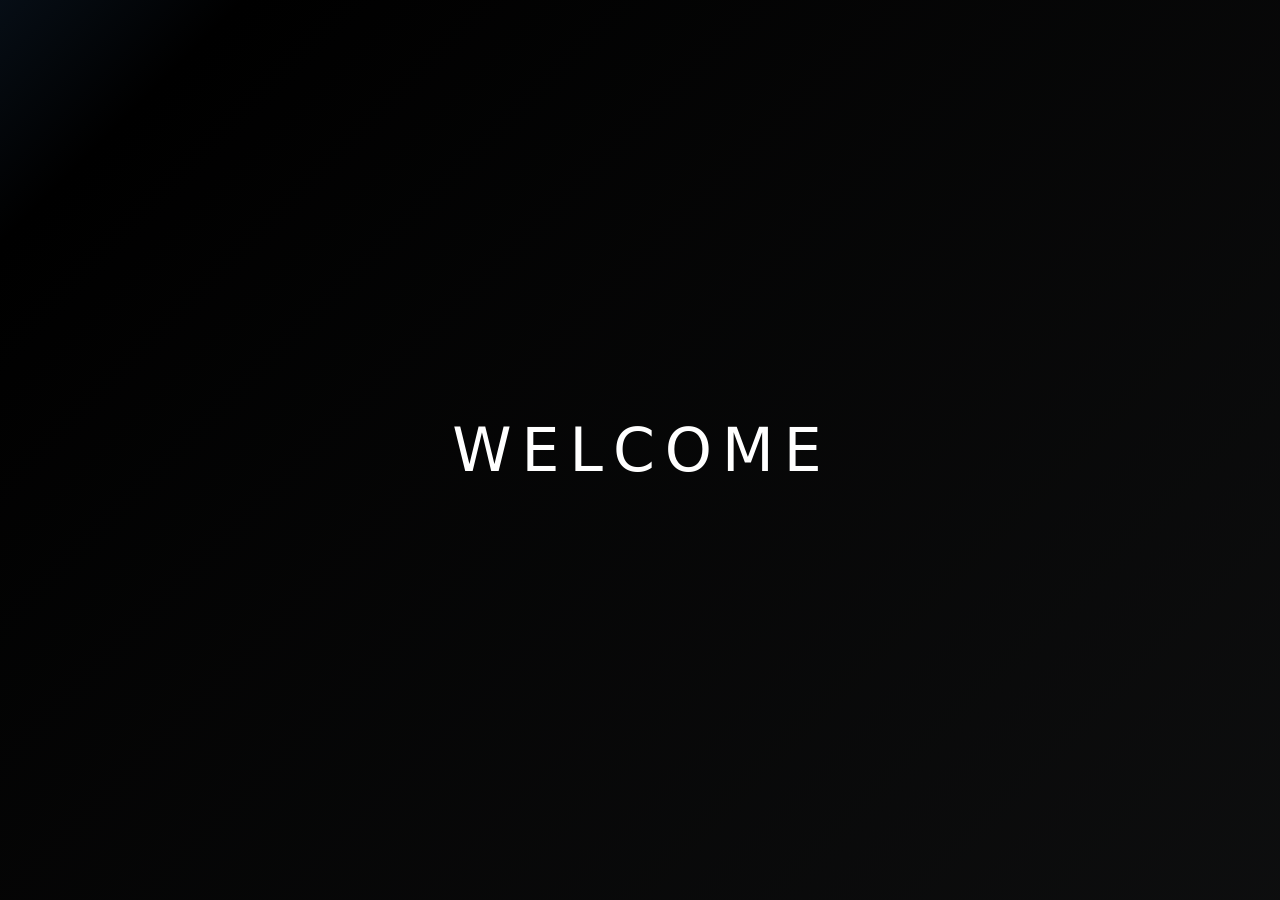
<file: index.html>
<!doctype html>
<html lang="en">
  <head>
    <meta charset="UTF-8" />
    <link rel="icon" type="image/svg+xml" href="/favicon.svg" />
    <link rel="icon" type="image/png" href="/favicon.png?v=2" />
    <link href="https://fonts.googleapis.com/css2?family=Knewave&display=swap" rel="stylesheet">
    <meta name="viewport" content="width=device-width, initial-scale=1.0" />
    <title>Ali Ibrahem - Software Engineer</title>
    <meta name="description" content="Portfolio of Ali Talal Ibrahem, a Software Engineering student at SVU and Programming Advices. Focused on Full-Stack Development, C++, and building scalable software solutions." />
    <meta name="keywords" content="علي طلال ابراهيم, علي ابراهيم, هندسة برمجيات, مطور ويب, مبرمج, تطوير المواقع, لغة C++, تطوير الويب المتكامل, الجامعة الافتراضية السورية, علي طلال, Ali Talal Ibrahem, Ali Ibrahem, Ali Talal, Software Engineering, Full Stack Developer, Web Development, C++ Developer, Programming Advices, SVU, SVU Student, Software Engineer Portfolio, Frontend Developer, Backend Developer, JavaScript Developer" />
    <meta property="og:title" content="Ali Talal Ibrahem | Software Engineering Portfolio" />
    <meta property="og:description" content="Explore my software engineering projects and technical journey. Focused on Full-Stack Development and scalable solutions." />
    <meta property="og:image" content="/og-image.png" />
    <meta property="og:type" content="website" />
    <script type="module" crossorigin src="/assets/index-qEWomZIE.js"></script>
    <link rel="stylesheet" crossorigin href="/assets/index-CH8wEQHy.css">
  </head>
  <body>
    <div id="root"></div>
  </body>
</html>
</file>
<file: assets/index-CH8wEQHy.css>
/*! tailwindcss v4.2.4 | MIT License | https://tailwindcss.com */
@layer properties{@supports (((-webkit-hyphens:none)) and (not (margin-trim:inline))) or ((-moz-orient:inline) and (not (color:rgb(from red r g b)))){*,:before,:after,::backdrop{--tw-translate-x:0;--tw-translate-y:0;--tw-translate-z:0;--tw-rotate-x:initial;--tw-rotate-y:initial;--tw-rotate-z:initial;--tw-skew-x:initial;--tw-skew-y:initial;--tw-space-y-reverse:0;--tw-border-style:solid;--tw-gradient-position:initial;--tw-gradient-from:#0000;--tw-gradient-via:#0000;--tw-gradient-to:#0000;--tw-gradient-stops:initial;--tw-gradient-via-stops:initial;--tw-gradient-from-position:0%;--tw-gradient-via-position:50%;--tw-gradient-to-position:100%;--tw-leading:initial;--tw-font-weight:initial;--tw-tracking:initial;--tw-shadow:0 0 #0000;--tw-shadow-color:initial;--tw-shadow-alpha:100%;--tw-inset-shadow:0 0 #0000;--tw-inset-shadow-color:initial;--tw-inset-shadow-alpha:100%;--tw-ring-color:initial;--tw-ring-shadow:0 0 #0000;--tw-inset-ring-color:initial;--tw-inset-ring-shadow:0 0 #0000;--tw-ring-inset:initial;--tw-ring-offset-width:0px;--tw-ring-offset-color:#fff;--tw-ring-offset-shadow:0 0 #0000;--tw-blur:initial;--tw-brightness:initial;--tw-contrast:initial;--tw-grayscale:initial;--tw-hue-rotate:initial;--tw-invert:initial;--tw-opacity:initial;--tw-saturate:initial;--tw-sepia:initial;--tw-drop-shadow:initial;--tw-drop-shadow-color:initial;--tw-drop-shadow-alpha:100%;--tw-drop-shadow-size:initial;--tw-backdrop-blur:initial;--tw-backdrop-brightness:initial;--tw-backdrop-contrast:initial;--tw-backdrop-grayscale:initial;--tw-backdrop-hue-rotate:initial;--tw-backdrop-invert:initial;--tw-backdrop-opacity:initial;--tw-backdrop-saturate:initial;--tw-backdrop-sepia:initial;--tw-duration:initial;--tw-ease:initial;--tw-scale-x:1;--tw-scale-y:1;--tw-scale-z:1}}}@layer theme{:root,:host{--font-sans:ui-sans-serif, system-ui, sans-serif, "Apple Color Emoji", "Segoe UI Emoji", "Segoe UI Symbol", "Noto Color Emoji";--font-mono:ui-monospace, SFMono-Regular, Menlo, Monaco, Consolas, "Liberation Mono", "Courier New", monospace;--color-green-500:oklch(72.3% .219 149.579);--color-blue-400:oklch(70.7% .165 254.624);--color-blue-500:oklch(62.3% .214 259.815);--color-gray-700:oklch(37.3% .034 259.733);--color-black:#000;--color-white:#fff;--spacing:.25rem;--container-lg:32rem;--container-xl:36rem;--container-4xl:56rem;--container-6xl:72rem;--container-7xl:80rem;--text-xs:.75rem;--text-xs--line-height:calc(1 / .75);--text-sm:.875rem;--text-sm--line-height:calc(1.25 / .875);--text-base:1rem;--text-base--line-height:calc(1.5 / 1);--text-lg:1.125rem;--text-lg--line-height:calc(1.75 / 1.125);--text-xl:1.25rem;--text-xl--line-height:calc(1.75 / 1.25);--text-2xl:1.5rem;--text-2xl--line-height:calc(2 / 1.5);--text-3xl:1.875rem;--text-3xl--line-height:calc(2.25 / 1.875);--text-4xl:2.25rem;--text-4xl--line-height:calc(2.5 / 2.25);--text-5xl:3rem;--text-5xl--line-height:1;--text-6xl:3.75rem;--text-6xl--line-height:1;--text-7xl:4.5rem;--text-7xl--line-height:1;--font-weight-light:300;--font-weight-medium:500;--font-weight-semibold:600;--font-weight-bold:700;--tracking-tight:-.025em;--tracking-wide:.025em;--tracking-wider:.05em;--tracking-widest:.1em;--leading-tight:1.25;--leading-snug:1.375;--leading-relaxed:1.625;--radius-md:.375rem;--radius-lg:.5rem;--radius-xl:.75rem;--radius-2xl:1rem;--ease-in-out:cubic-bezier(.4, 0, .2, 1);--animate-pulse:pulse 2s cubic-bezier(.4, 0, .6, 1) infinite;--blur-sm:8px;--blur-md:12px;--blur-xl:24px;--aspect-video:16 / 9;--default-transition-duration:.15s;--default-transition-timing-function:cubic-bezier(.4, 0, .2, 1);--default-font-family:var(--font-sans);--default-mono-font-family:var(--font-mono);--color-brand:#4fa1ff;--font-transition:"Bowlby One SC", sans-serif}}@layer base{*,:after,:before,::backdrop{box-sizing:border-box;border:0 solid;margin:0;padding:0}::file-selector-button{box-sizing:border-box;border:0 solid;margin:0;padding:0}html,:host{-webkit-text-size-adjust:100%;tab-size:4;line-height:1.5;font-family:var(--default-font-family,ui-sans-serif, system-ui, sans-serif, "Apple Color Emoji", "Segoe UI Emoji", "Segoe UI Symbol", "Noto Color Emoji");font-feature-settings:var(--default-font-feature-settings,normal);font-variation-settings:var(--default-font-variation-settings,normal);-webkit-tap-highlight-color:transparent}hr{height:0;color:inherit;border-top-width:1px}abbr:where([title]){-webkit-text-decoration:underline dotted;text-decoration:underline dotted}h1,h2,h3,h4,h5,h6{font-size:inherit;font-weight:inherit}a{color:inherit;-webkit-text-decoration:inherit;-webkit-text-decoration:inherit;-webkit-text-decoration:inherit;-webkit-text-decoration:inherit;text-decoration:inherit}b,strong{font-weight:bolder}code,kbd,samp,pre{font-family:var(--default-mono-font-family,ui-monospace, SFMono-Regular, Menlo, Monaco, Consolas, "Liberation Mono", "Courier New", monospace);font-feature-settings:var(--default-mono-font-feature-settings,normal);font-variation-settings:var(--default-mono-font-variation-settings,normal);font-size:1em}small{font-size:80%}sub,sup{vertical-align:baseline;font-size:75%;line-height:0;position:relative}sub{bottom:-.25em}sup{top:-.5em}table{text-indent:0;border-color:inherit;border-collapse:collapse}:-moz-focusring{outline:auto}progress{vertical-align:baseline}summary{display:list-item}ol,ul,menu{list-style:none}img,svg,video,canvas,audio,iframe,embed,object{vertical-align:middle;display:block}img,video{max-width:100%;height:auto}button,input,select,optgroup,textarea{font:inherit;font-feature-settings:inherit;font-variation-settings:inherit;letter-spacing:inherit;color:inherit;opacity:1;background-color:#0000;border-radius:0}::file-selector-button{font:inherit;font-feature-settings:inherit;font-variation-settings:inherit;letter-spacing:inherit;color:inherit;opacity:1;background-color:#0000;border-radius:0}:where(select:is([multiple],[size])) optgroup{font-weight:bolder}:where(select:is([multiple],[size])) optgroup option{padding-inline-start:20px}::file-selector-button{margin-inline-end:4px}::placeholder{opacity:1}@supports (not ((-webkit-appearance:-apple-pay-button))) or (contain-intrinsic-size:1px){::placeholder{color:currentColor}@supports (color:color-mix(in lab, red, red)){::placeholder{color:color-mix(in oklab, currentcolor 50%, transparent)}}}textarea{resize:vertical}::-webkit-search-decoration{-webkit-appearance:none}::-webkit-date-and-time-value{min-height:1lh;text-align:inherit}::-webkit-datetime-edit{display:inline-flex}::-webkit-datetime-edit-fields-wrapper{padding:0}::-webkit-datetime-edit{padding-block:0}::-webkit-datetime-edit-year-field{padding-block:0}::-webkit-datetime-edit-month-field{padding-block:0}::-webkit-datetime-edit-day-field{padding-block:0}::-webkit-datetime-edit-hour-field{padding-block:0}::-webkit-datetime-edit-minute-field{padding-block:0}::-webkit-datetime-edit-second-field{padding-block:0}::-webkit-datetime-edit-millisecond-field{padding-block:0}::-webkit-datetime-edit-meridiem-field{padding-block:0}::-webkit-calendar-picker-indicator{line-height:1}:-moz-ui-invalid{box-shadow:none}button,input:where([type=button],[type=reset],[type=submit]){appearance:button}::file-selector-button{appearance:button}::-webkit-inner-spin-button{height:auto}::-webkit-outer-spin-button{height:auto}[hidden]:where(:not([hidden=until-found])){display:none!important}}@layer components;@layer utilities{.pointer-events-none{pointer-events:none}.visible{visibility:visible}.absolute{position:absolute}.fixed{position:fixed}.relative{position:relative}.inset-0{inset:calc(var(--spacing) * 0)}.end{inset-inline-end:var(--spacing)}.top-0{top:calc(var(--spacing) * 0)}.top-3{top:calc(var(--spacing) * 3)}.-right-1{right:calc(var(--spacing) * -1)}.right-3{right:calc(var(--spacing) * 3)}.-bottom-1{bottom:calc(var(--spacing) * -1)}.bottom-0{bottom:calc(var(--spacing) * 0)}.bottom-6{bottom:calc(var(--spacing) * 6)}.left-0{left:calc(var(--spacing) * 0)}.left-1\/2{left:50%}.left-4{left:calc(var(--spacing) * 4)}.z-0{z-index:0}.z-10{z-index:10}.z-20{z-index:20}.z-\[-1\]{z-index:-1}.z-\[100\]{z-index:100}.z-\[110\]{z-index:110}.z-\[1000\]{z-index:1000}.col-start-1{grid-column-start:1}.row-start-1{grid-row-start:1}.container{width:100%}@media (width>=40rem){.container{max-width:40rem}}@media (width>=48rem){.container{max-width:48rem}}@media (width>=64rem){.container{max-width:64rem}}@media (width>=80rem){.container{max-width:80rem}}@media (width>=96rem){.container{max-width:96rem}}.m-0{margin:calc(var(--spacing) * 0)}.mx-auto{margin-inline:auto}.my-2{margin-block:calc(var(--spacing) * 2)}.mt-0\.5{margin-top:calc(var(--spacing) * .5)}.mt-2{margin-top:calc(var(--spacing) * 2)}.mt-4{margin-top:calc(var(--spacing) * 4)}.mt-6{margin-top:calc(var(--spacing) * 6)}.mt-8{margin-top:calc(var(--spacing) * 8)}.mt-12{margin-top:calc(var(--spacing) * 12)}.mt-auto{margin-top:auto}.mb-3{margin-bottom:calc(var(--spacing) * 3)}.mb-4{margin-bottom:calc(var(--spacing) * 4)}.mb-6{margin-bottom:calc(var(--spacing) * 6)}.mb-10{margin-bottom:calc(var(--spacing) * 10)}.mb-12{margin-bottom:calc(var(--spacing) * 12)}.mb-16{margin-bottom:calc(var(--spacing) * 16)}.mb-32{margin-bottom:calc(var(--spacing) * 32)}.ml-2{margin-left:calc(var(--spacing) * 2)}.ml-12{margin-left:calc(var(--spacing) * 12)}.line-clamp-2{-webkit-line-clamp:2;-webkit-box-orient:vertical;display:-webkit-box;overflow:hidden}.line-clamp-3{-webkit-line-clamp:3;-webkit-box-orient:vertical;display:-webkit-box;overflow:hidden}.flex{display:flex}.grid{display:grid}.hidden{display:none}.inline-block{display:inline-block}.inline-flex{display:inline-flex}.aspect-1200\/627{aspect-ratio:1200/627}.aspect-video{aspect-ratio:var(--aspect-video)}.h-1{height:calc(var(--spacing) * 1)}.h-2{height:calc(var(--spacing) * 2)}.h-8{height:calc(var(--spacing) * 8)}.h-12{height:calc(var(--spacing) * 12)}.h-16{height:calc(var(--spacing) * 16)}.h-36{height:calc(var(--spacing) * 36)}.h-72{height:calc(var(--spacing) * 72)}.h-\[18px\]{height:18px}.h-full{height:100%}.h-screen{height:100vh}.min-h-\[3rem\]{min-height:3rem}.min-h-full{min-height:100%}.min-h-screen{min-height:100vh}.w-2{width:calc(var(--spacing) * 2)}.w-8{width:calc(var(--spacing) * 8)}.w-12{width:calc(var(--spacing) * 12)}.w-16{width:calc(var(--spacing) * 16)}.w-20{width:calc(var(--spacing) * 20)}.w-24{width:calc(var(--spacing) * 24)}.w-72{width:calc(var(--spacing) * 72)}.w-\[1px\]{width:1px}.w-\[18px\]{width:18px}.w-\[45\%\]{width:45%}.w-\[95\%\]{width:95%}.w-\[calc\(100\%-3rem\)\]{width:calc(100% - 3rem)}.w-full{width:100%}.max-w-4xl{max-width:var(--container-4xl)}.max-w-6xl{max-width:var(--container-6xl)}.max-w-7xl{max-width:var(--container-7xl)}.max-w-lg{max-width:var(--container-lg)}.max-w-xl{max-width:var(--container-xl)}.flex-1{flex:1}.flex-\[1\.5\]{flex:1.5}.shrink-0{flex-shrink:0}.-translate-x-0{--tw-translate-x:calc(var(--spacing) * 0);translate:var(--tw-translate-x) var(--tw-translate-y)}.-translate-x-1\/2{--tw-translate-x:calc(calc(1 / 2 * 100%) * -1);translate:var(--tw-translate-x) var(--tw-translate-y)}.rotate-45{rotate:45deg}.-skew-x-12{--tw-skew-x:skewX(calc(12deg * -1));transform:var(--tw-rotate-x,) var(--tw-rotate-y,) var(--tw-rotate-z,) var(--tw-skew-x,) var(--tw-skew-y,)}.animate-pulse{animation:var(--animate-pulse)}.cursor-not-allowed{cursor:not-allowed}.cursor-pointer{cursor:pointer}.resize-none{resize:none}.grid-cols-1{grid-template-columns:repeat(1,minmax(0,1fr))}.grid-cols-2{grid-template-columns:repeat(2,minmax(0,1fr))}.grid-cols-3{grid-template-columns:repeat(3,minmax(0,1fr))}.flex-col{flex-direction:column}.flex-wrap{flex-wrap:wrap}.items-center{align-items:center}.items-start{align-items:flex-start}.justify-around{justify-content:space-around}.justify-between{justify-content:space-between}.justify-center{justify-content:center}.justify-start{justify-content:flex-start}.gap-0{gap:calc(var(--spacing) * 0)}.gap-1\.5{gap:calc(var(--spacing) * 1.5)}.gap-2{gap:calc(var(--spacing) * 2)}.gap-3{gap:calc(var(--spacing) * 3)}.gap-4{gap:calc(var(--spacing) * 4)}.gap-6{gap:calc(var(--spacing) * 6)}.gap-8{gap:calc(var(--spacing) * 8)}.gap-10{gap:calc(var(--spacing) * 10)}.gap-12{gap:calc(var(--spacing) * 12)}:where(.space-y-1>:not(:last-child)){--tw-space-y-reverse:0;margin-block-start:calc(calc(var(--spacing) * 1) * var(--tw-space-y-reverse));margin-block-end:calc(calc(var(--spacing) * 1) * calc(1 - var(--tw-space-y-reverse)))}:where(.space-y-2>:not(:last-child)){--tw-space-y-reverse:0;margin-block-start:calc(calc(var(--spacing) * 2) * var(--tw-space-y-reverse));margin-block-end:calc(calc(var(--spacing) * 2) * calc(1 - var(--tw-space-y-reverse)))}:where(.space-y-3>:not(:last-child)){--tw-space-y-reverse:0;margin-block-start:calc(calc(var(--spacing) * 3) * var(--tw-space-y-reverse));margin-block-end:calc(calc(var(--spacing) * 3) * calc(1 - var(--tw-space-y-reverse)))}:where(.space-y-4>:not(:last-child)){--tw-space-y-reverse:0;margin-block-start:calc(calc(var(--spacing) * 4) * var(--tw-space-y-reverse));margin-block-end:calc(calc(var(--spacing) * 4) * calc(1 - var(--tw-space-y-reverse)))}:where(.space-y-6>:not(:last-child)){--tw-space-y-reverse:0;margin-block-start:calc(calc(var(--spacing) * 6) * var(--tw-space-y-reverse));margin-block-end:calc(calc(var(--spacing) * 6) * calc(1 - var(--tw-space-y-reverse)))}:where(.space-y-20>:not(:last-child)){--tw-space-y-reverse:0;margin-block-start:calc(calc(var(--spacing) * 20) * var(--tw-space-y-reverse));margin-block-end:calc(calc(var(--spacing) * 20) * calc(1 - var(--tw-space-y-reverse)))}:where(.space-y-24>:not(:last-child)){--tw-space-y-reverse:0;margin-block-start:calc(calc(var(--spacing) * 24) * var(--tw-space-y-reverse));margin-block-end:calc(calc(var(--spacing) * 24) * calc(1 - var(--tw-space-y-reverse)))}.gap-x-1\.5{column-gap:calc(var(--spacing) * 1.5)}.overflow-hidden{overflow:hidden}.overflow-y-auto{overflow-y:auto}.rounded-2xl{border-radius:var(--radius-2xl)}.rounded-\[40px\]{border-radius:40px}.rounded-full{border-radius:3.40282e38px}.rounded-lg{border-radius:var(--radius-lg)}.rounded-md{border-radius:var(--radius-md)}.rounded-xl{border-radius:var(--radius-xl)}.border{border-style:var(--tw-border-style);border-width:1px}.border-2{border-style:var(--tw-border-style);border-width:2px}.border-t{border-top-style:var(--tw-border-style);border-top-width:1px}.border-b{border-bottom-style:var(--tw-border-style);border-bottom-width:1px}.border-blue-500\/20{border-color:#3080ff33}@supports (color:color-mix(in lab, red, red)){.border-blue-500\/20{border-color:color-mix(in oklab, var(--color-blue-500) 20%, transparent)}}.border-brand{border-color:var(--color-brand)}.border-brand\/20{border-color:#4fa1ff33}@supports (color:color-mix(in lab, red, red)){.border-brand\/20{border-color:color-mix(in oklab, var(--color-brand) 20%, transparent)}}.border-brand\/30{border-color:#4fa1ff4d}@supports (color:color-mix(in lab, red, red)){.border-brand\/30{border-color:color-mix(in oklab, var(--color-brand) 30%, transparent)}}.border-white\/5{border-color:#ffffff0d}@supports (color:color-mix(in lab, red, red)){.border-white\/5{border-color:color-mix(in oklab, var(--color-white) 5%, transparent)}}.border-white\/10{border-color:#ffffff1a}@supports (color:color-mix(in lab, red, red)){.border-white\/10{border-color:color-mix(in oklab, var(--color-white) 10%, transparent)}}.bg-\[\#1d1e1f\]{background-color:#1d1e1f}.bg-\[\#030303\]{background-color:#030303}.bg-\[\#121212\]{background-color:#121212}.bg-\[\#141516\]{background-color:#141516}.bg-\[\#141516\]\/50{background-color:oklab(19.5043% -.000959829 -.00237064/.5)}.bg-black\/20{background-color:#0003}@supports (color:color-mix(in lab, red, red)){.bg-black\/20{background-color:color-mix(in oklab, var(--color-black) 20%, transparent)}}.bg-blue-500\/10{background-color:#3080ff1a}@supports (color:color-mix(in lab, red, red)){.bg-blue-500\/10{background-color:color-mix(in oklab, var(--color-blue-500) 10%, transparent)}}.bg-brand{background-color:var(--color-brand)}.bg-brand\/0{background-color:#0000}@supports (color:color-mix(in lab, red, red)){.bg-brand\/0{background-color:color-mix(in oklab, var(--color-brand) 0%, transparent)}}.bg-brand\/5{background-color:#4fa1ff0d}@supports (color:color-mix(in lab, red, red)){.bg-brand\/5{background-color:color-mix(in oklab, var(--color-brand) 5%, transparent)}}.bg-brand\/10{background-color:#4fa1ff1a}@supports (color:color-mix(in lab, red, red)){.bg-brand\/10{background-color:color-mix(in oklab, var(--color-brand) 10%, transparent)}}.bg-brand\/20{background-color:#4fa1ff33}@supports (color:color-mix(in lab, red, red)){.bg-brand\/20{background-color:color-mix(in oklab, var(--color-brand) 20%, transparent)}}.bg-gray-700{background-color:var(--color-gray-700)}.bg-green-500{background-color:var(--color-green-500)}.bg-transparent{background-color:#0000}.bg-white\/2{background-color:#ffffff05}@supports (color:color-mix(in lab, red, red)){.bg-white\/2{background-color:color-mix(in oklab, var(--color-white) 2%, transparent)}}.bg-white\/5{background-color:#ffffff0d}@supports (color:color-mix(in lab, red, red)){.bg-white\/5{background-color:color-mix(in oklab, var(--color-white) 5%, transparent)}}.bg-white\/10{background-color:#ffffff1a}@supports (color:color-mix(in lab, red, red)){.bg-white\/10{background-color:color-mix(in oklab, var(--color-white) 10%, transparent)}}.bg-white\/\[0\.02\]{background-color:#ffffff05}@supports (color:color-mix(in lab, red, red)){.bg-white\/\[0\.02\]{background-color:color-mix(in oklab, var(--color-white) 2%, transparent)}}.bg-linear-to-t{--tw-gradient-position:to top}@supports (background-image:linear-gradient(in lab, red, red)){.bg-linear-to-t{--tw-gradient-position:to top in oklab}}.bg-linear-to-t{background-image:linear-gradient(var(--tw-gradient-stops))}.bg-gradient-to-b{--tw-gradient-position:to bottom in oklab;background-image:linear-gradient(var(--tw-gradient-stops))}.bg-gradient-to-r{--tw-gradient-position:to right in oklab;background-image:linear-gradient(var(--tw-gradient-stops))}.bg-gradient-to-t{--tw-gradient-position:to top in oklab;background-image:linear-gradient(var(--tw-gradient-stops))}.from-black\/40{--tw-gradient-from:#0006}@supports (color:color-mix(in lab, red, red)){.from-black\/40{--tw-gradient-from:color-mix(in oklab, var(--color-black) 40%, transparent)}}.from-black\/40{--tw-gradient-stops:var(--tw-gradient-via-stops,var(--tw-gradient-position), var(--tw-gradient-from) var(--tw-gradient-from-position), var(--tw-gradient-to) var(--tw-gradient-to-position))}.from-black\/60{--tw-gradient-from:#0009}@supports (color:color-mix(in lab, red, red)){.from-black\/60{--tw-gradient-from:color-mix(in oklab, var(--color-black) 60%, transparent)}}.from-black\/60{--tw-gradient-stops:var(--tw-gradient-via-stops,var(--tw-gradient-position), var(--tw-gradient-from) var(--tw-gradient-from-position), var(--tw-gradient-to) var(--tw-gradient-to-position))}.from-blue-400{--tw-gradient-from:var(--color-blue-400);--tw-gradient-stops:var(--tw-gradient-via-stops,var(--tw-gradient-position), var(--tw-gradient-from) var(--tw-gradient-from-position), var(--tw-gradient-to) var(--tw-gradient-to-position))}.from-brand{--tw-gradient-from:var(--color-brand);--tw-gradient-stops:var(--tw-gradient-via-stops,var(--tw-gradient-position), var(--tw-gradient-from) var(--tw-gradient-from-position), var(--tw-gradient-to) var(--tw-gradient-to-position))}.from-brand\/50{--tw-gradient-from:#4fa1ff80}@supports (color:color-mix(in lab, red, red)){.from-brand\/50{--tw-gradient-from:color-mix(in oklab, var(--color-brand) 50%, transparent)}}.from-brand\/50{--tw-gradient-stops:var(--tw-gradient-via-stops,var(--tw-gradient-position), var(--tw-gradient-from) var(--tw-gradient-from-position), var(--tw-gradient-to) var(--tw-gradient-to-position))}.via-brand{--tw-gradient-via:var(--color-brand);--tw-gradient-via-stops:var(--tw-gradient-position), var(--tw-gradient-from) var(--tw-gradient-from-position), var(--tw-gradient-via) var(--tw-gradient-via-position), var(--tw-gradient-to) var(--tw-gradient-to-position);--tw-gradient-stops:var(--tw-gradient-via-stops)}.via-transparent{--tw-gradient-via:transparent;--tw-gradient-via-stops:var(--tw-gradient-position), var(--tw-gradient-from) var(--tw-gradient-from-position), var(--tw-gradient-via) var(--tw-gradient-via-position), var(--tw-gradient-to) var(--tw-gradient-to-position);--tw-gradient-stops:var(--tw-gradient-via-stops)}.to-brand\/50{--tw-gradient-to:#4fa1ff80}@supports (color:color-mix(in lab, red, red)){.to-brand\/50{--tw-gradient-to:color-mix(in oklab, var(--color-brand) 50%, transparent)}}.to-brand\/50{--tw-gradient-stops:var(--tw-gradient-via-stops,var(--tw-gradient-position), var(--tw-gradient-from) var(--tw-gradient-from-position), var(--tw-gradient-to) var(--tw-gradient-to-position))}.to-transparent{--tw-gradient-to:transparent;--tw-gradient-stops:var(--tw-gradient-via-stops,var(--tw-gradient-position), var(--tw-gradient-from) var(--tw-gradient-from-position), var(--tw-gradient-to) var(--tw-gradient-to-position))}.\[mask-image\:radial-gradient\(ellipse_at_center\,black\,transparent_90\%\)\]{-webkit-mask-image:radial-gradient(#000,#0000 90%);mask-image:radial-gradient(#000,#0000 90%)}.fill-brand{fill:var(--color-brand)}.object-cover{object-fit:cover}.p-0\.5{padding:calc(var(--spacing) * .5)}.p-1\.5{padding:calc(var(--spacing) * 1.5)}.p-2{padding:calc(var(--spacing) * 2)}.p-3{padding:calc(var(--spacing) * 3)}.p-4{padding:calc(var(--spacing) * 4)}.p-5{padding:calc(var(--spacing) * 5)}.p-6{padding:calc(var(--spacing) * 6)}.px-2{padding-inline:calc(var(--spacing) * 2)}.px-2\.5{padding-inline:calc(var(--spacing) * 2.5)}.px-3{padding-inline:calc(var(--spacing) * 3)}.px-4{padding-inline:calc(var(--spacing) * 4)}.px-5{padding-inline:calc(var(--spacing) * 5)}.px-6{padding-inline:calc(var(--spacing) * 6)}.px-8{padding-inline:calc(var(--spacing) * 8)}.px-\[1px\]{padding-inline:1px}.px-\[2px\]{padding-inline:2px}.py-0\.5{padding-block:calc(var(--spacing) * .5)}.py-1{padding-block:calc(var(--spacing) * 1)}.py-1\.5{padding-block:calc(var(--spacing) * 1.5)}.py-2{padding-block:calc(var(--spacing) * 2)}.py-3{padding-block:calc(var(--spacing) * 3)}.py-16{padding-block:calc(var(--spacing) * 16)}.py-24{padding-block:calc(var(--spacing) * 24)}.pt-1{padding-top:calc(var(--spacing) * 1)}.pt-4{padding-top:calc(var(--spacing) * 4)}.pt-10{padding-top:calc(var(--spacing) * 10)}.pt-16{padding-top:calc(var(--spacing) * 16)}.pt-20{padding-top:calc(var(--spacing) * 20)}.pb-32{padding-bottom:calc(var(--spacing) * 32)}.pb-40{padding-bottom:calc(var(--spacing) * 40)}.pb-48{padding-bottom:calc(var(--spacing) * 48)}.text-center{text-align:center}.text-left{text-align:left}.text-right{text-align:right}.font-sans{font-family:var(--font-sans)}.font-transition{font-family:var(--font-transition)}.text-2xl{font-size:var(--text-2xl);line-height:var(--tw-leading,var(--text-2xl--line-height))}.text-3xl{font-size:var(--text-3xl);line-height:var(--tw-leading,var(--text-3xl--line-height))}.text-4xl{font-size:var(--text-4xl);line-height:var(--tw-leading,var(--text-4xl--line-height))}.text-5xl{font-size:var(--text-5xl);line-height:var(--tw-leading,var(--text-5xl--line-height))}.text-base{font-size:var(--text-base);line-height:var(--tw-leading,var(--text-base--line-height))}.text-lg{font-size:var(--text-lg);line-height:var(--tw-leading,var(--text-lg--line-height))}.text-sm{font-size:var(--text-sm);line-height:var(--tw-leading,var(--text-sm--line-height))}.text-xl{font-size:var(--text-xl);line-height:var(--tw-leading,var(--text-xl--line-height))}.text-xs{font-size:var(--text-xs);line-height:var(--tw-leading,var(--text-xs--line-height))}.text-\[9px\]{font-size:9px}.text-\[10px\]{font-size:10px}.text-\[11px\]{font-size:11px}.leading-\[1\]{--tw-leading:1;line-height:1}.leading-relaxed{--tw-leading:var(--leading-relaxed);line-height:var(--leading-relaxed)}.leading-snug{--tw-leading:var(--leading-snug);line-height:var(--leading-snug)}.leading-tight{--tw-leading:var(--leading-tight);line-height:var(--leading-tight)}.font-bold{--tw-font-weight:var(--font-weight-bold);font-weight:var(--font-weight-bold)}.font-light{--tw-font-weight:var(--font-weight-light);font-weight:var(--font-weight-light)}.font-medium{--tw-font-weight:var(--font-weight-medium);font-weight:var(--font-weight-medium)}.font-semibold{--tw-font-weight:var(--font-weight-semibold);font-weight:var(--font-weight-semibold)}.tracking-tight{--tw-tracking:var(--tracking-tight);letter-spacing:var(--tracking-tight)}.tracking-wide{--tw-tracking:var(--tracking-wide);letter-spacing:var(--tracking-wide)}.tracking-wider{--tw-tracking:var(--tracking-wider);letter-spacing:var(--tracking-wider)}.tracking-widest{--tw-tracking:var(--tracking-widest);letter-spacing:var(--tracking-widest)}.whitespace-nowrap{white-space:nowrap}.text-blue-400{color:var(--color-blue-400)}.text-blue-400\/50{color:#54a2ff80}@supports (color:color-mix(in lab, red, red)){.text-blue-400\/50{color:color-mix(in oklab, var(--color-blue-400) 50%, transparent)}}.text-blue-400\/80{color:#54a2ffcc}@supports (color:color-mix(in lab, red, red)){.text-blue-400\/80{color:color-mix(in oklab, var(--color-blue-400) 80%, transparent)}}.text-brand{color:var(--color-brand)}.text-brand\/70{color:#4fa1ffb3}@supports (color:color-mix(in lab, red, red)){.text-brand\/70{color:color-mix(in oklab, var(--color-brand) 70%, transparent)}}.text-brand\/80{color:#4fa1ffcc}@supports (color:color-mix(in lab, red, red)){.text-brand\/80{color:color-mix(in oklab, var(--color-brand) 80%, transparent)}}.text-white{color:var(--color-white)}.text-white\/20{color:#fff3}@supports (color:color-mix(in lab, red, red)){.text-white\/20{color:color-mix(in oklab, var(--color-white) 20%, transparent)}}.text-white\/40{color:#fff6}@supports (color:color-mix(in lab, red, red)){.text-white\/40{color:color-mix(in oklab, var(--color-white) 40%, transparent)}}.text-white\/50{color:#ffffff80}@supports (color:color-mix(in lab, red, red)){.text-white\/50{color:color-mix(in oklab, var(--color-white) 50%, transparent)}}.text-white\/60{color:#fff9}@supports (color:color-mix(in lab, red, red)){.text-white\/60{color:color-mix(in oklab, var(--color-white) 60%, transparent)}}.text-white\/70{color:#ffffffb3}@supports (color:color-mix(in lab, red, red)){.text-white\/70{color:color-mix(in oklab, var(--color-white) 70%, transparent)}}.text-white\/90{color:#ffffffe6}@supports (color:color-mix(in lab, red, red)){.text-white\/90{color:color-mix(in oklab, var(--color-white) 90%, transparent)}}.uppercase{text-transform:uppercase}.italic{font-style:italic}.opacity-0{opacity:0}.opacity-40{opacity:.4}.opacity-60{opacity:.6}.opacity-70{opacity:.7}.shadow-2xl{--tw-shadow:0 25px 50px -12px var(--tw-shadow-color,#00000040);box-shadow:var(--tw-inset-shadow), var(--tw-inset-ring-shadow), var(--tw-ring-offset-shadow), var(--tw-ring-shadow), var(--tw-shadow)}.shadow-\[0_0_10px_rgba\(var\(--color-brand-rgb\)\,0\.3\)\]{--tw-shadow:0 0 10px var(--tw-shadow-color,rgba(var(--color-brand-rgb),.3));box-shadow:var(--tw-inset-shadow), var(--tw-inset-ring-shadow), var(--tw-ring-offset-shadow), var(--tw-ring-shadow), var(--tw-shadow)}.shadow-lg{--tw-shadow:0 10px 15px -3px var(--tw-shadow-color,#0000001a), 0 4px 6px -4px var(--tw-shadow-color,#0000001a);box-shadow:var(--tw-inset-shadow), var(--tw-inset-ring-shadow), var(--tw-ring-offset-shadow), var(--tw-ring-shadow), var(--tw-shadow)}.shadow-xl{--tw-shadow:0 20px 25px -5px var(--tw-shadow-color,#0000001a), 0 8px 10px -6px var(--tw-shadow-color,#0000001a);box-shadow:var(--tw-inset-shadow), var(--tw-inset-ring-shadow), var(--tw-ring-offset-shadow), var(--tw-ring-shadow), var(--tw-shadow)}.shadow-brand\/10{--tw-shadow-color:#4fa1ff1a}@supports (color:color-mix(in lab, red, red)){.shadow-brand\/10{--tw-shadow-color:color-mix(in oklab, color-mix(in oklab, var(--color-brand) 10%, transparent) var(--tw-shadow-alpha), transparent)}}.shadow-brand\/20{--tw-shadow-color:#4fa1ff33}@supports (color:color-mix(in lab, red, red)){.shadow-brand\/20{--tw-shadow-color:color-mix(in oklab, color-mix(in oklab, var(--color-brand) 20%, transparent) var(--tw-shadow-alpha), transparent)}}.blur-xl{--tw-blur:blur(var(--blur-xl));filter:var(--tw-blur,) var(--tw-brightness,) var(--tw-contrast,) var(--tw-grayscale,) var(--tw-hue-rotate,) var(--tw-invert,) var(--tw-saturate,) var(--tw-sepia,) var(--tw-drop-shadow,)}.drop-shadow-\[0_0_10px_rgba\(79\,161\,255\,0\.2\)\]{--tw-drop-shadow-size:drop-shadow(0 0 10px var(--tw-drop-shadow-color,#4fa1ff33));--tw-drop-shadow:var(--tw-drop-shadow-size);filter:var(--tw-blur,) var(--tw-brightness,) var(--tw-contrast,) var(--tw-grayscale,) var(--tw-hue-rotate,) var(--tw-invert,) var(--tw-saturate,) var(--tw-sepia,) var(--tw-drop-shadow,)}.filter{filter:var(--tw-blur,) var(--tw-brightness,) var(--tw-contrast,) var(--tw-grayscale,) var(--tw-hue-rotate,) var(--tw-invert,) var(--tw-saturate,) var(--tw-sepia,) var(--tw-drop-shadow,)}.backdrop-blur-md{--tw-backdrop-blur:blur(var(--blur-md));-webkit-backdrop-filter:var(--tw-backdrop-blur,) var(--tw-backdrop-brightness,) var(--tw-backdrop-contrast,) var(--tw-backdrop-grayscale,) var(--tw-backdrop-hue-rotate,) var(--tw-backdrop-invert,) var(--tw-backdrop-opacity,) var(--tw-backdrop-saturate,) var(--tw-backdrop-sepia,);backdrop-filter:var(--tw-backdrop-blur,) var(--tw-backdrop-brightness,) var(--tw-backdrop-contrast,) var(--tw-backdrop-grayscale,) var(--tw-backdrop-hue-rotate,) var(--tw-backdrop-invert,) var(--tw-backdrop-opacity,) var(--tw-backdrop-saturate,) var(--tw-backdrop-sepia,)}.backdrop-blur-sm{--tw-backdrop-blur:blur(var(--blur-sm));-webkit-backdrop-filter:var(--tw-backdrop-blur,) var(--tw-backdrop-brightness,) var(--tw-backdrop-contrast,) var(--tw-backdrop-grayscale,) var(--tw-backdrop-hue-rotate,) var(--tw-backdrop-invert,) var(--tw-backdrop-opacity,) var(--tw-backdrop-saturate,) var(--tw-backdrop-sepia,);backdrop-filter:var(--tw-backdrop-blur,) var(--tw-backdrop-brightness,) var(--tw-backdrop-contrast,) var(--tw-backdrop-grayscale,) var(--tw-backdrop-hue-rotate,) var(--tw-backdrop-invert,) var(--tw-backdrop-opacity,) var(--tw-backdrop-saturate,) var(--tw-backdrop-sepia,)}.backdrop-blur-xl{--tw-backdrop-blur:blur(var(--blur-xl));-webkit-backdrop-filter:var(--tw-backdrop-blur,) var(--tw-backdrop-brightness,) var(--tw-backdrop-contrast,) var(--tw-backdrop-grayscale,) var(--tw-backdrop-hue-rotate,) var(--tw-backdrop-invert,) var(--tw-backdrop-opacity,) var(--tw-backdrop-saturate,) var(--tw-backdrop-sepia,);backdrop-filter:var(--tw-backdrop-blur,) var(--tw-backdrop-brightness,) var(--tw-backdrop-contrast,) var(--tw-backdrop-grayscale,) var(--tw-backdrop-hue-rotate,) var(--tw-backdrop-invert,) var(--tw-backdrop-opacity,) var(--tw-backdrop-saturate,) var(--tw-backdrop-sepia,)}.transition{transition-property:color,background-color,border-color,outline-color,text-decoration-color,fill,stroke,--tw-gradient-from,--tw-gradient-via,--tw-gradient-to,opacity,box-shadow,transform,translate,scale,rotate,filter,-webkit-backdrop-filter,backdrop-filter,display,content-visibility,overlay,pointer-events;transition-timing-function:var(--tw-ease,var(--default-transition-timing-function));transition-duration:var(--tw-duration,var(--default-transition-duration))}.transition-all{transition-property:all;transition-timing-function:var(--tw-ease,var(--default-transition-timing-function));transition-duration:var(--tw-duration,var(--default-transition-duration))}.transition-colors{transition-property:color,background-color,border-color,outline-color,text-decoration-color,fill,stroke,--tw-gradient-from,--tw-gradient-via,--tw-gradient-to;transition-timing-function:var(--tw-ease,var(--default-transition-timing-function));transition-duration:var(--tw-duration,var(--default-transition-duration))}.transition-opacity{transition-property:opacity;transition-timing-function:var(--tw-ease,var(--default-transition-timing-function));transition-duration:var(--tw-duration,var(--default-transition-duration))}.transition-transform{transition-property:transform,translate,scale,rotate;transition-timing-function:var(--tw-ease,var(--default-transition-timing-function));transition-duration:var(--tw-duration,var(--default-transition-duration))}.duration-300{--tw-duration:.3s;transition-duration:.3s}.duration-500{--tw-duration:.5s;transition-duration:.5s}.duration-700{--tw-duration:.7s;transition-duration:.7s}.ease-in-out{--tw-ease:var(--ease-in-out);transition-timing-function:var(--ease-in-out)}.outline-none{--tw-outline-style:none;outline-style:none}@media (hover:hover){.group-hover\:scale-105:is(:where(.group):hover *){--tw-scale-x:105%;--tw-scale-y:105%;--tw-scale-z:105%;scale:var(--tw-scale-x) var(--tw-scale-y)}.group-hover\:scale-110:is(:where(.group):hover *){--tw-scale-x:110%;--tw-scale-y:110%;--tw-scale-z:110%;scale:var(--tw-scale-x) var(--tw-scale-y)}.group-hover\:text-blue-400:is(:where(.group):hover *){color:var(--color-blue-400)}.group-hover\:text-brand:is(:where(.group):hover *){color:var(--color-brand)}.group-hover\:opacity-100:is(:where(.group):hover *){opacity:1}.group-hover\/item\:scale-110:is(:where(.group\/item):hover *){--tw-scale-x:110%;--tw-scale-y:110%;--tw-scale-z:110%;scale:var(--tw-scale-x) var(--tw-scale-y)}.group-hover\/item\:border-brand\/40:is(:where(.group\/item):hover *){border-color:#4fa1ff66}@supports (color:color-mix(in lab, red, red)){.group-hover\/item\:border-brand\/40:is(:where(.group\/item):hover *){border-color:color-mix(in oklab, var(--color-brand) 40%, transparent)}}.group-hover\/item\:bg-brand\/5:is(:where(.group\/item):hover *){background-color:#4fa1ff0d}@supports (color:color-mix(in lab, red, red)){.group-hover\/item\:bg-brand\/5:is(:where(.group\/item):hover *){background-color:color-mix(in oklab, var(--color-brand) 5%, transparent)}}.group-hover\/item\:bg-brand\/\[0\.03\]:is(:where(.group\/item):hover *){background-color:#4fa1ff08}@supports (color:color-mix(in lab, red, red)){.group-hover\/item\:bg-brand\/\[0\.03\]:is(:where(.group\/item):hover *){background-color:color-mix(in oklab, var(--color-brand) 3%, transparent)}}.group-hover\/item\:text-white:is(:where(.group\/item):hover *){color:var(--color-white)}}.selection\:bg-brand\/30 ::selection{background-color:#4fa1ff4d}@supports (color:color-mix(in lab, red, red)){.selection\:bg-brand\/30 ::selection{background-color:color-mix(in oklab, var(--color-brand) 30%, transparent)}}.selection\:bg-brand\/30::selection{background-color:#4fa1ff4d}@supports (color:color-mix(in lab, red, red)){.selection\:bg-brand\/30::selection{background-color:color-mix(in oklab, var(--color-brand) 30%, transparent)}}@media (hover:hover){.hover\:border-blue-400\/50:hover{border-color:#54a2ff80}@supports (color:color-mix(in lab, red, red)){.hover\:border-blue-400\/50:hover{border-color:color-mix(in oklab, var(--color-blue-400) 50%, transparent)}}.hover\:border-brand\/30:hover{border-color:#4fa1ff4d}@supports (color:color-mix(in lab, red, red)){.hover\:border-brand\/30:hover{border-color:color-mix(in oklab, var(--color-brand) 30%, transparent)}}.hover\:border-brand\/40:hover{border-color:#4fa1ff66}@supports (color:color-mix(in lab, red, red)){.hover\:border-brand\/40:hover{border-color:color-mix(in oklab, var(--color-brand) 40%, transparent)}}.hover\:bg-blue-400\/3:hover{background-color:#54a2ff08}@supports (color:color-mix(in lab, red, red)){.hover\:bg-blue-400\/3:hover{background-color:color-mix(in oklab, var(--color-blue-400) 3%, transparent)}}.hover\:bg-brand\/20:hover{background-color:#4fa1ff33}@supports (color:color-mix(in lab, red, red)){.hover\:bg-brand\/20:hover{background-color:color-mix(in oklab, var(--color-brand) 20%, transparent)}}.hover\:bg-brand\/\[0\.02\]:hover{background-color:#4fa1ff05}@supports (color:color-mix(in lab, red, red)){.hover\:bg-brand\/\[0\.02\]:hover{background-color:color-mix(in oklab, var(--color-brand) 2%, transparent)}}.hover\:text-brand:hover{color:var(--color-brand)}.hover\:text-white:hover{color:var(--color-white)}}.focus\:border-brand\/50:focus{border-color:#4fa1ff80}@supports (color:color-mix(in lab, red, red)){.focus\:border-brand\/50:focus{border-color:color-mix(in oklab, var(--color-brand) 50%, transparent)}}@media (width>=40rem){.sm\:grid-cols-2{grid-template-columns:repeat(2,minmax(0,1fr))}.sm\:grid-cols-4{grid-template-columns:repeat(4,minmax(0,1fr))}.sm\:text-3xl{font-size:var(--text-3xl);line-height:var(--tw-leading,var(--text-3xl--line-height))}.sm\:text-5xl{font-size:var(--text-5xl);line-height:var(--tw-leading,var(--text-5xl--line-height))}}@media (width>=48rem){.md\:bottom-8{bottom:calc(var(--spacing) * 8)}.md\:left-1\/2{left:50%}.md\:mt-0{margin-top:calc(var(--spacing) * 0)}.md\:mb-16{margin-bottom:calc(var(--spacing) * 16)}.md\:mb-20{margin-bottom:calc(var(--spacing) * 20)}.md\:ml-0{margin-left:calc(var(--spacing) * 0)}.md\:block{display:block}.md\:h-9{height:calc(var(--spacing) * 9)}.md\:h-10{height:calc(var(--spacing) * 10)}.md\:h-20{height:calc(var(--spacing) * 20)}.md\:h-\[20px\]{height:20px}.md\:h-\[400px\]{height:400px}.md\:w-9{width:calc(var(--spacing) * 9)}.md\:w-20{width:calc(var(--spacing) * 20)}.md\:w-\[20px\]{width:20px}.md\:w-\[45\%\]{width:45%}.md\:w-\[400px\]{width:400px}.md\:w-max{width:max-content}.md\:max-w-none{max-width:none}.md\:flex-1{flex:1}.md\:flex-none{flex:none}.md\:-translate-x-1\/2{--tw-translate-x:calc(calc(1 / 2 * 100%) * -1);translate:var(--tw-translate-x) var(--tw-translate-y)}.md\:grid-cols-2{grid-template-columns:repeat(2,minmax(0,1fr))}.md\:grid-cols-6{grid-template-columns:repeat(6,minmax(0,1fr))}.md\:flex-row{flex-direction:row}.md\:flex-row-reverse{flex-direction:row-reverse}.md\:items-start{align-items:flex-start}.md\:justify-between{justify-content:space-between}.md\:justify-center{justify-content:center}.md\:justify-end{justify-content:flex-end}.md\:gap-2{gap:calc(var(--spacing) * 2)}.md\:gap-8{gap:calc(var(--spacing) * 8)}.md\:p-3{padding:calc(var(--spacing) * 3)}.md\:px-4{padding-inline:calc(var(--spacing) * 4)}.md\:px-24{padding-inline:calc(var(--spacing) * 24)}.md\:px-32{padding-inline:calc(var(--spacing) * 32)}.md\:py-3{padding-block:calc(var(--spacing) * 3)}.md\:pt-32{padding-top:calc(var(--spacing) * 32)}.md\:text-2xl{font-size:var(--text-2xl);line-height:var(--tw-leading,var(--text-2xl--line-height))}.md\:text-5xl{font-size:var(--text-5xl);line-height:var(--tw-leading,var(--text-5xl--line-height))}.md\:text-6xl{font-size:var(--text-6xl);line-height:var(--tw-leading,var(--text-6xl--line-height))}.md\:text-7xl{font-size:var(--text-7xl);line-height:var(--tw-leading,var(--text-7xl--line-height))}.md\:text-base{font-size:var(--text-base);line-height:var(--tw-leading,var(--text-base--line-height))}.md\:text-sm{font-size:var(--text-sm);line-height:var(--tw-leading,var(--text-sm--line-height))}.md\:text-xl{font-size:var(--text-xl);line-height:var(--tw-leading,var(--text-xl--line-height))}.md\:text-xs{font-size:var(--text-xs);line-height:var(--tw-leading,var(--text-xs--line-height))}.md\:leading-\[0\.95\]{--tw-leading:.95;line-height:.95}}@media (width>=64rem){.lg\:grid-cols-3{grid-template-columns:repeat(3,minmax(0,1fr))}.lg\:grid-cols-8{grid-template-columns:repeat(8,minmax(0,1fr))}.lg\:gap-20{gap:calc(var(--spacing) * 20)}.lg\:text-7xl{font-size:var(--text-7xl);line-height:var(--tw-leading,var(--text-7xl--line-height))}}}:root{background-color:#000}body,html,#root{background-color:#000;width:100%;height:100%;margin:0;padding:0;overflow-x:hidden}.custom-scrollbar::-webkit-scrollbar{width:0}.custom-scrollbar{scrollbar-width:none}@property --tw-translate-x{syntax:"*";inherits:false;initial-value:0}@property --tw-translate-y{syntax:"*";inherits:false;initial-value:0}@property --tw-translate-z{syntax:"*";inherits:false;initial-value:0}@property --tw-rotate-x{syntax:"*";inherits:false}@property --tw-rotate-y{syntax:"*";inherits:false}@property --tw-rotate-z{syntax:"*";inherits:false}@property --tw-skew-x{syntax:"*";inherits:false}@property --tw-skew-y{syntax:"*";inherits:false}@property --tw-space-y-reverse{syntax:"*";inherits:false;initial-value:0}@property --tw-border-style{syntax:"*";inherits:false;initial-value:solid}@property --tw-gradient-position{syntax:"*";inherits:false}@property --tw-gradient-from{syntax:"<color>";inherits:false;initial-value:#0000}@property --tw-gradient-via{syntax:"<color>";inherits:false;initial-value:#0000}@property --tw-gradient-to{syntax:"<color>";inherits:false;initial-value:#0000}@property --tw-gradient-stops{syntax:"*";inherits:false}@property --tw-gradient-via-stops{syntax:"*";inherits:false}@property --tw-gradient-from-position{syntax:"<length-percentage>";inherits:false;initial-value:0%}@property --tw-gradient-via-position{syntax:"<length-percentage>";inherits:false;initial-value:50%}@property --tw-gradient-to-position{syntax:"<length-percentage>";inherits:false;initial-value:100%}@property --tw-leading{syntax:"*";inherits:false}@property --tw-font-weight{syntax:"*";inherits:false}@property --tw-tracking{syntax:"*";inherits:false}@property --tw-shadow{syntax:"*";inherits:false;initial-value:0 0 #0000}@property --tw-shadow-color{syntax:"*";inherits:false}@property --tw-shadow-alpha{syntax:"<percentage>";inherits:false;initial-value:100%}@property --tw-inset-shadow{syntax:"*";inherits:false;initial-value:0 0 #0000}@property --tw-inset-shadow-color{syntax:"*";inherits:false}@property --tw-inset-shadow-alpha{syntax:"<percentage>";inherits:false;initial-value:100%}@property --tw-ring-color{syntax:"*";inherits:false}@property --tw-ring-shadow{syntax:"*";inherits:false;initial-value:0 0 #0000}@property --tw-inset-ring-color{syntax:"*";inherits:false}@property --tw-inset-ring-shadow{syntax:"*";inherits:false;initial-value:0 0 #0000}@property --tw-ring-inset{syntax:"*";inherits:false}@property --tw-ring-offset-width{syntax:"<length>";inherits:false;initial-value:0}@property --tw-ring-offset-color{syntax:"*";inherits:false;initial-value:#fff}@property --tw-ring-offset-shadow{syntax:"*";inherits:false;initial-value:0 0 #0000}@property --tw-blur{syntax:"*";inherits:false}@property --tw-brightness{syntax:"*";inherits:false}@property --tw-contrast{syntax:"*";inherits:false}@property --tw-grayscale{syntax:"*";inherits:false}@property --tw-hue-rotate{syntax:"*";inherits:false}@property --tw-invert{syntax:"*";inherits:false}@property --tw-opacity{syntax:"*";inherits:false}@property --tw-saturate{syntax:"*";inherits:false}@property --tw-sepia{syntax:"*";inherits:false}@property --tw-drop-shadow{syntax:"*";inherits:false}@property --tw-drop-shadow-color{syntax:"*";inherits:false}@property --tw-drop-shadow-alpha{syntax:"<percentage>";inherits:false;initial-value:100%}@property --tw-drop-shadow-size{syntax:"*";inherits:false}@property --tw-backdrop-blur{syntax:"*";inherits:false}@property --tw-backdrop-brightness{syntax:"*";inherits:false}@property --tw-backdrop-contrast{syntax:"*";inherits:false}@property --tw-backdrop-grayscale{syntax:"*";inherits:false}@property --tw-backdrop-hue-rotate{syntax:"*";inherits:false}@property --tw-backdrop-invert{syntax:"*";inherits:false}@property --tw-backdrop-opacity{syntax:"*";inherits:false}@property --tw-backdrop-saturate{syntax:"*";inherits:false}@property --tw-backdrop-sepia{syntax:"*";inherits:false}@property --tw-duration{syntax:"*";inherits:false}@property --tw-ease{syntax:"*";inherits:false}@property --tw-scale-x{syntax:"*";inherits:false;initial-value:1}@property --tw-scale-y{syntax:"*";inherits:false;initial-value:1}@property --tw-scale-z{syntax:"*";inherits:false;initial-value:1}@keyframes pulse{50%{opacity:.5}}.glare-hover{width:var(--gh-width);height:var(--gh-height);background:var(--gh-bg);border-radius:var(--gh-br);border:1px solid var(--gh-border);display:block;position:relative;overflow:hidden}.glare-hover:before{content:"";z-index:20;background:linear-gradient(var(--gh-angle), #0000 45%, var(--gh-rgba) 50%, #0000 55%);transition:var(--gh-duration) ease;background-size:var(--gh-size) var(--gh-size);pointer-events:none;background-position:-150% -150%;background-repeat:no-repeat;position:absolute;inset:0}.glare-hover:hover:before{background-position:150% 150%}.glare-hover--play-once:before{transition:none}.glare-hover--play-once:hover:before{transition:var(--gh-duration) ease;background-position:150% 150%}
</file>
